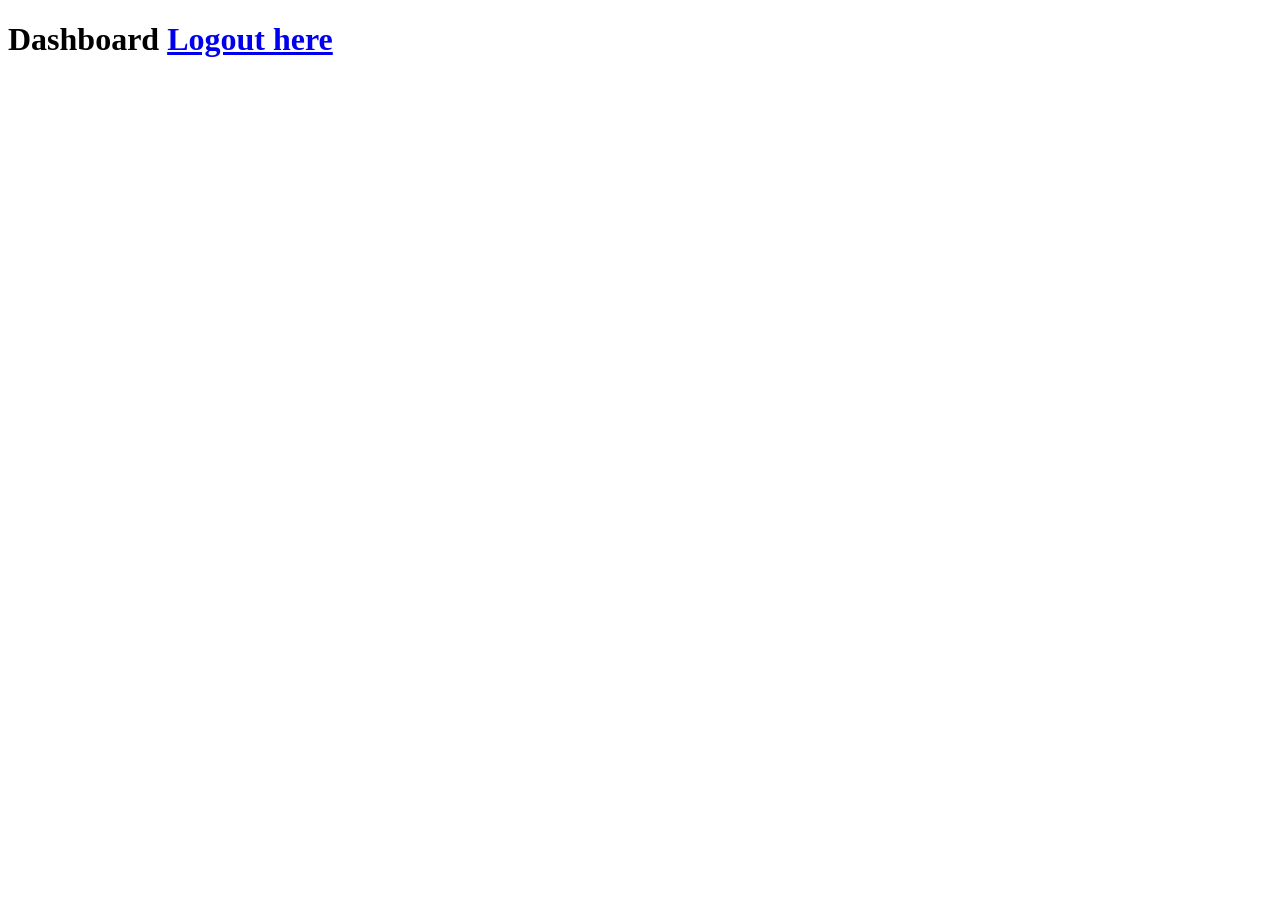
<file: movie/templates/movie/dashboard.html>
<!DOCTYPE html>
<html lang="en">
<head>
    <meta charset="UTF-8">
    <meta name="viewport" content="width=device-width, initial-scale=1.0">
    <title>Index</title>
</head>
<body>
    <h1>
        Dashboard
        <a href="{% url 'user-logout' %}"> Logout here </a>
    </h1>
</body>
</html>
</file>
